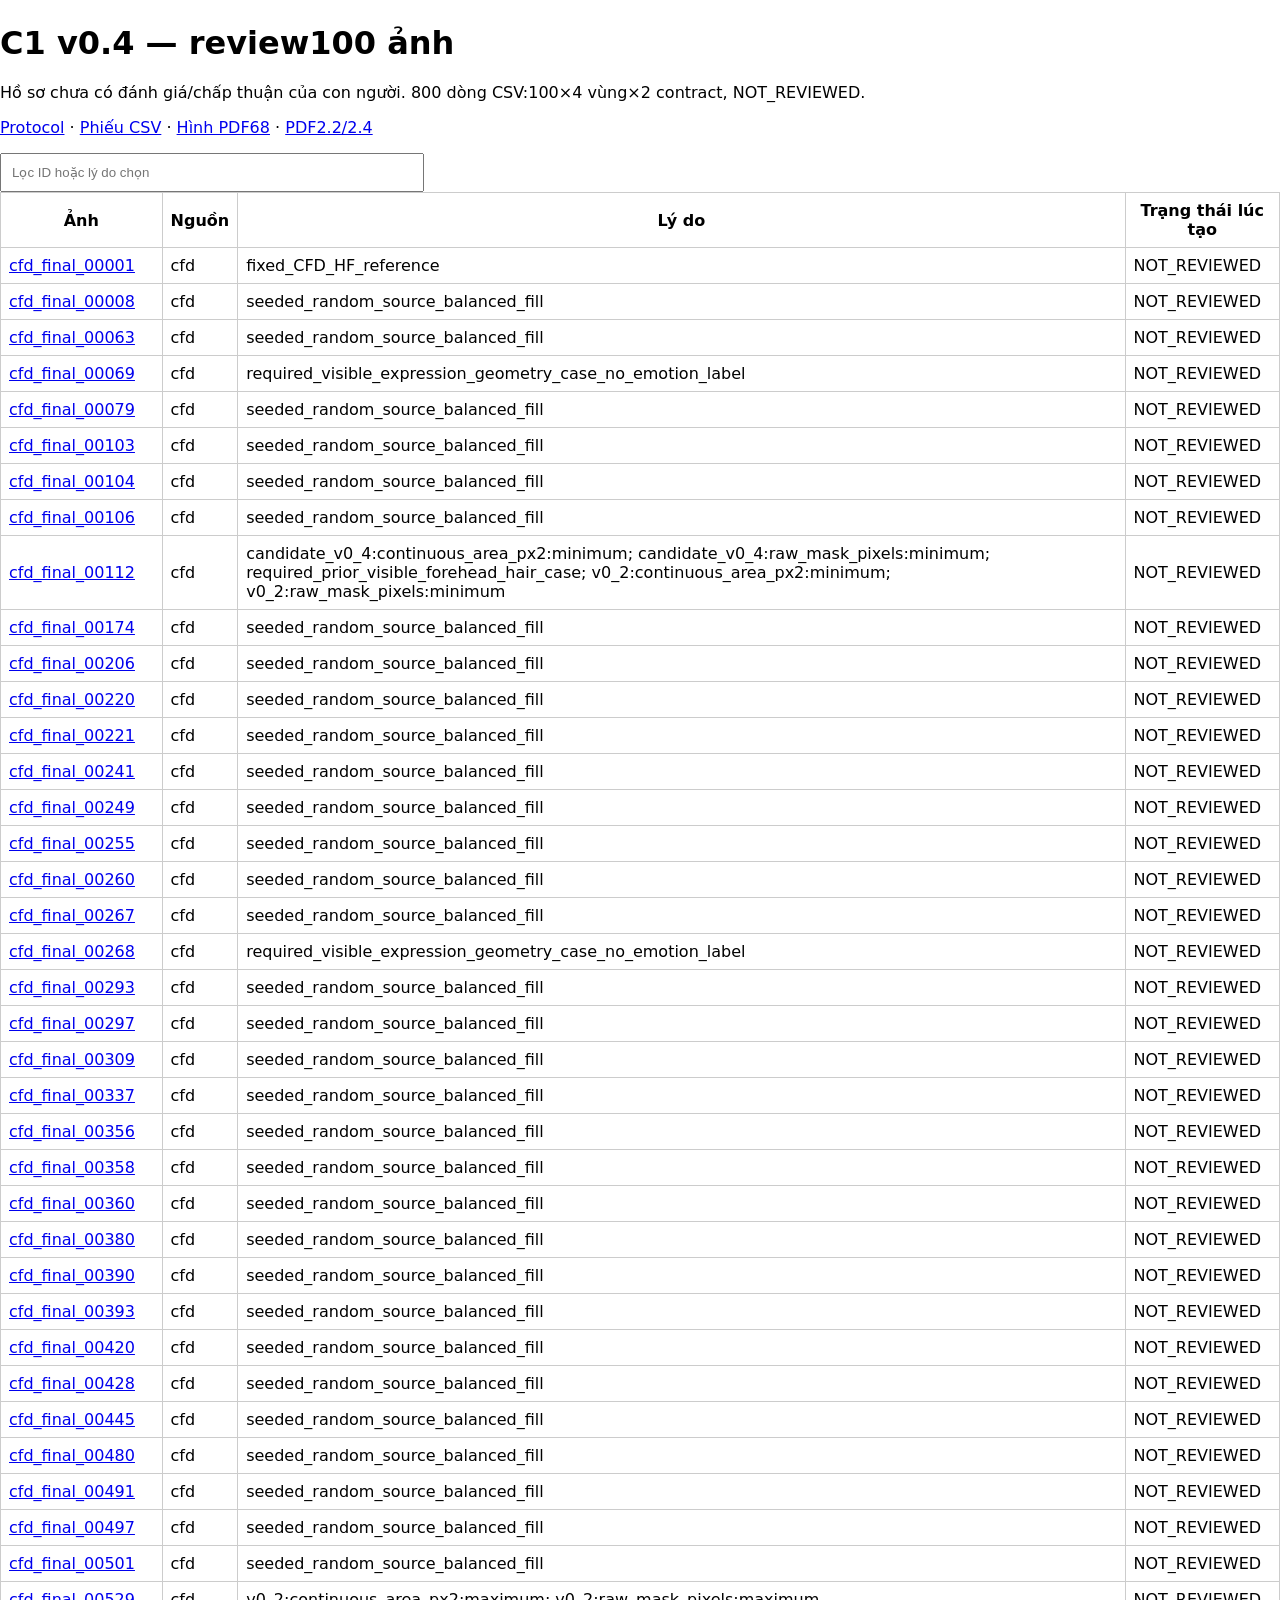
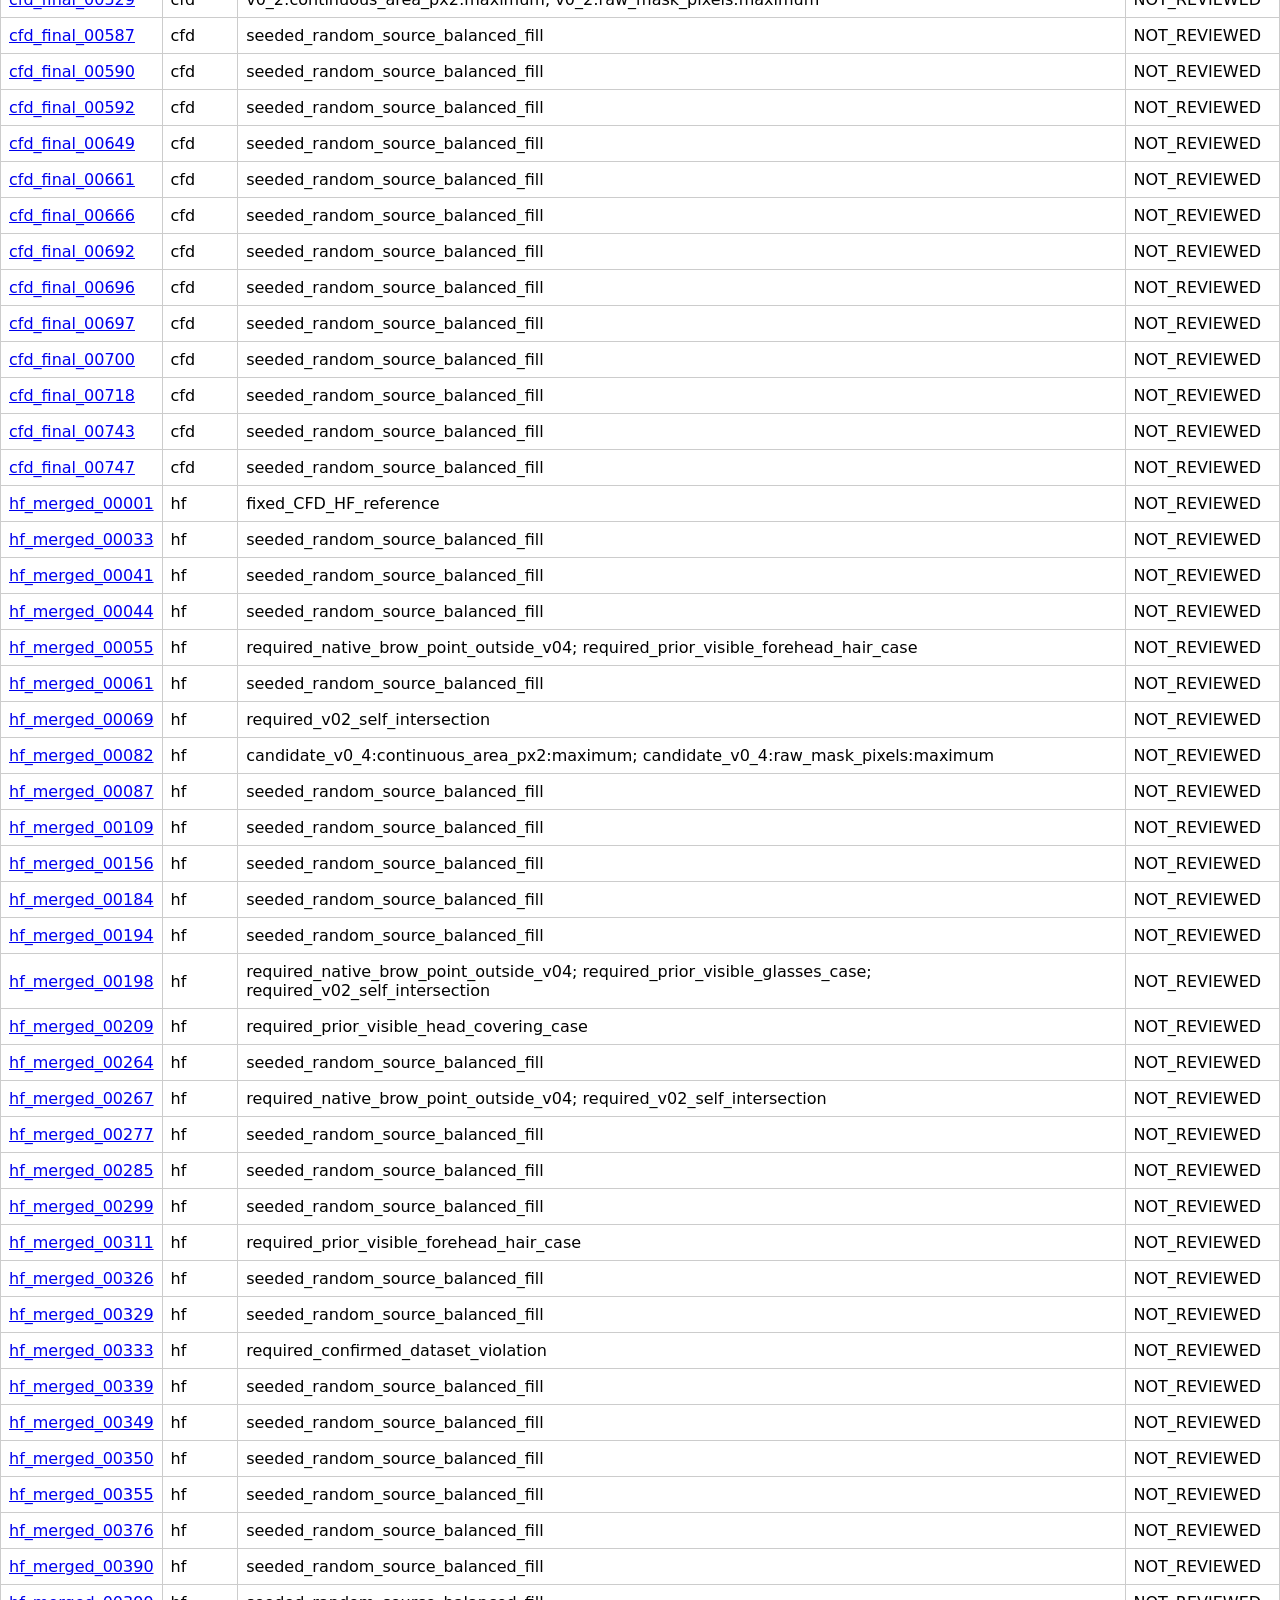
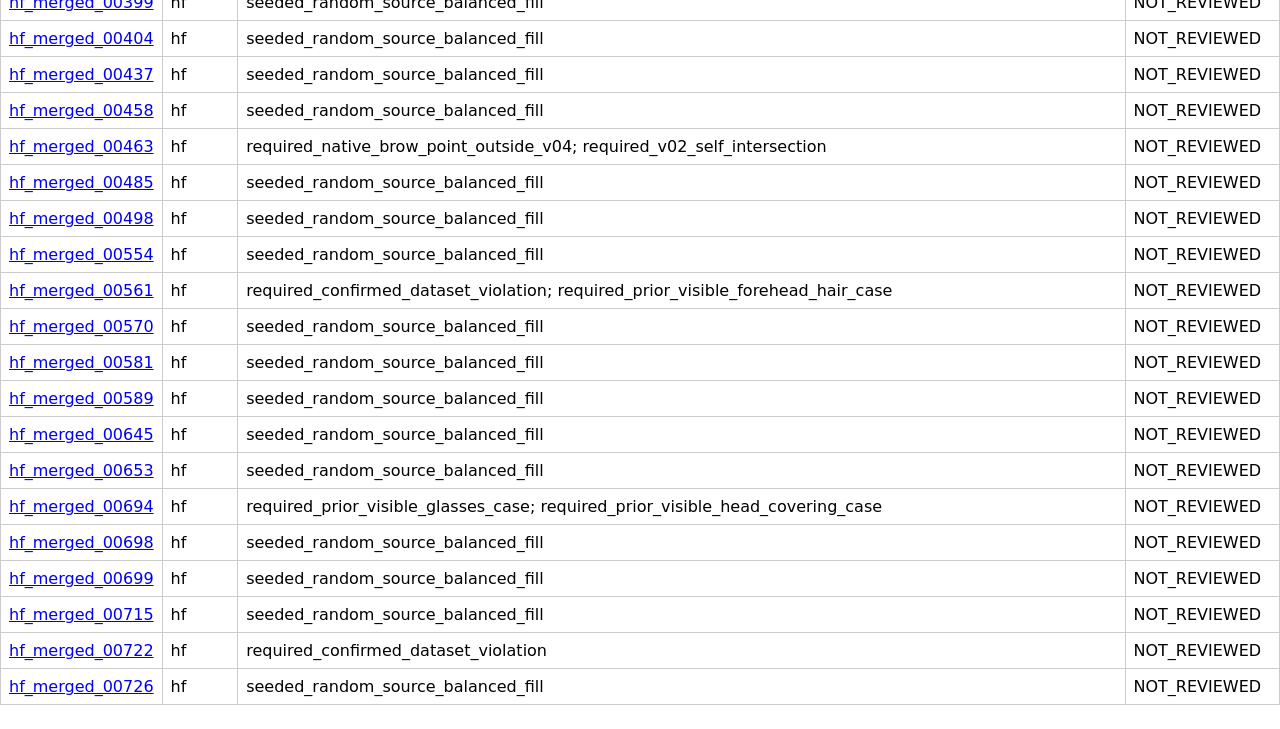
<file: docs/audits/c1_v04_review/index.html>
<!doctype html><html lang="vi"><meta charset="utf-8"><title>C1 v0.4 anatomy review100</title><style>body{font:16px system-ui;max-width:1300px;margin:24px auto}td,th{border:1px solid #ccc;padding:8px}table{border-collapse:collapse}input{padding:10px;width:400px}</style><h1>C1 v0.4 — review100 ảnh</h1><p>Hồ sơ chưa có đánh giá/chấp thuận của con người. 800 dòng CSV:100×4 vùng×2 contract, NOT_REVIEWED.</p><p><a href="../C1_V04_ANATOMICAL_REVIEW_PROTOCOL.md">Protocol</a> · <a href="review_annotations.csv">Phiếu CSV</a> · <a href="reference/pdf_page8_X31.png">Hình PDF68</a> · <a href="reference/pdf_sections_2_2_2_4.txt">PDF2.2/2.4</a></p><input id="filter" placeholder="Lọc ID hoặc lý do chọn"><table><thead><tr><th>Ảnh</th><th>Nguồn</th><th>Lý do</th><th>Trạng thái lúc tạo</th></tr></thead><tbody><tr><td><a href="contact_sheets/cfd_final_00001/index.html">cfd_final_00001</a></td><td>cfd</td><td>fixed_CFD_HF_reference</td><td>NOT_REVIEWED</td></tr><tr><td><a href="contact_sheets/cfd_final_00008/index.html">cfd_final_00008</a></td><td>cfd</td><td>seeded_random_source_balanced_fill</td><td>NOT_REVIEWED</td></tr><tr><td><a href="contact_sheets/cfd_final_00063/index.html">cfd_final_00063</a></td><td>cfd</td><td>seeded_random_source_balanced_fill</td><td>NOT_REVIEWED</td></tr><tr><td><a href="contact_sheets/cfd_final_00069/index.html">cfd_final_00069</a></td><td>cfd</td><td>required_visible_expression_geometry_case_no_emotion_label</td><td>NOT_REVIEWED</td></tr><tr><td><a href="contact_sheets/cfd_final_00079/index.html">cfd_final_00079</a></td><td>cfd</td><td>seeded_random_source_balanced_fill</td><td>NOT_REVIEWED</td></tr><tr><td><a href="contact_sheets/cfd_final_00103/index.html">cfd_final_00103</a></td><td>cfd</td><td>seeded_random_source_balanced_fill</td><td>NOT_REVIEWED</td></tr><tr><td><a href="contact_sheets/cfd_final_00104/index.html">cfd_final_00104</a></td><td>cfd</td><td>seeded_random_source_balanced_fill</td><td>NOT_REVIEWED</td></tr><tr><td><a href="contact_sheets/cfd_final_00106/index.html">cfd_final_00106</a></td><td>cfd</td><td>seeded_random_source_balanced_fill</td><td>NOT_REVIEWED</td></tr><tr><td><a href="contact_sheets/cfd_final_00112/index.html">cfd_final_00112</a></td><td>cfd</td><td>candidate_v0_4:continuous_area_px2:minimum; candidate_v0_4:raw_mask_pixels:minimum; required_prior_visible_forehead_hair_case; v0_2:continuous_area_px2:minimum; v0_2:raw_mask_pixels:minimum</td><td>NOT_REVIEWED</td></tr><tr><td><a href="contact_sheets/cfd_final_00174/index.html">cfd_final_00174</a></td><td>cfd</td><td>seeded_random_source_balanced_fill</td><td>NOT_REVIEWED</td></tr><tr><td><a href="contact_sheets/cfd_final_00206/index.html">cfd_final_00206</a></td><td>cfd</td><td>seeded_random_source_balanced_fill</td><td>NOT_REVIEWED</td></tr><tr><td><a href="contact_sheets/cfd_final_00220/index.html">cfd_final_00220</a></td><td>cfd</td><td>seeded_random_source_balanced_fill</td><td>NOT_REVIEWED</td></tr><tr><td><a href="contact_sheets/cfd_final_00221/index.html">cfd_final_00221</a></td><td>cfd</td><td>seeded_random_source_balanced_fill</td><td>NOT_REVIEWED</td></tr><tr><td><a href="contact_sheets/cfd_final_00241/index.html">cfd_final_00241</a></td><td>cfd</td><td>seeded_random_source_balanced_fill</td><td>NOT_REVIEWED</td></tr><tr><td><a href="contact_sheets/cfd_final_00249/index.html">cfd_final_00249</a></td><td>cfd</td><td>seeded_random_source_balanced_fill</td><td>NOT_REVIEWED</td></tr><tr><td><a href="contact_sheets/cfd_final_00255/index.html">cfd_final_00255</a></td><td>cfd</td><td>seeded_random_source_balanced_fill</td><td>NOT_REVIEWED</td></tr><tr><td><a href="contact_sheets/cfd_final_00260/index.html">cfd_final_00260</a></td><td>cfd</td><td>seeded_random_source_balanced_fill</td><td>NOT_REVIEWED</td></tr><tr><td><a href="contact_sheets/cfd_final_00267/index.html">cfd_final_00267</a></td><td>cfd</td><td>seeded_random_source_balanced_fill</td><td>NOT_REVIEWED</td></tr><tr><td><a href="contact_sheets/cfd_final_00268/index.html">cfd_final_00268</a></td><td>cfd</td><td>required_visible_expression_geometry_case_no_emotion_label</td><td>NOT_REVIEWED</td></tr><tr><td><a href="contact_sheets/cfd_final_00293/index.html">cfd_final_00293</a></td><td>cfd</td><td>seeded_random_source_balanced_fill</td><td>NOT_REVIEWED</td></tr><tr><td><a href="contact_sheets/cfd_final_00297/index.html">cfd_final_00297</a></td><td>cfd</td><td>seeded_random_source_balanced_fill</td><td>NOT_REVIEWED</td></tr><tr><td><a href="contact_sheets/cfd_final_00309/index.html">cfd_final_00309</a></td><td>cfd</td><td>seeded_random_source_balanced_fill</td><td>NOT_REVIEWED</td></tr><tr><td><a href="contact_sheets/cfd_final_00337/index.html">cfd_final_00337</a></td><td>cfd</td><td>seeded_random_source_balanced_fill</td><td>NOT_REVIEWED</td></tr><tr><td><a href="contact_sheets/cfd_final_00356/index.html">cfd_final_00356</a></td><td>cfd</td><td>seeded_random_source_balanced_fill</td><td>NOT_REVIEWED</td></tr><tr><td><a href="contact_sheets/cfd_final_00358/index.html">cfd_final_00358</a></td><td>cfd</td><td>seeded_random_source_balanced_fill</td><td>NOT_REVIEWED</td></tr><tr><td><a href="contact_sheets/cfd_final_00360/index.html">cfd_final_00360</a></td><td>cfd</td><td>seeded_random_source_balanced_fill</td><td>NOT_REVIEWED</td></tr><tr><td><a href="contact_sheets/cfd_final_00380/index.html">cfd_final_00380</a></td><td>cfd</td><td>seeded_random_source_balanced_fill</td><td>NOT_REVIEWED</td></tr><tr><td><a href="contact_sheets/cfd_final_00390/index.html">cfd_final_00390</a></td><td>cfd</td><td>seeded_random_source_balanced_fill</td><td>NOT_REVIEWED</td></tr><tr><td><a href="contact_sheets/cfd_final_00393/index.html">cfd_final_00393</a></td><td>cfd</td><td>seeded_random_source_balanced_fill</td><td>NOT_REVIEWED</td></tr><tr><td><a href="contact_sheets/cfd_final_00420/index.html">cfd_final_00420</a></td><td>cfd</td><td>seeded_random_source_balanced_fill</td><td>NOT_REVIEWED</td></tr><tr><td><a href="contact_sheets/cfd_final_00428/index.html">cfd_final_00428</a></td><td>cfd</td><td>seeded_random_source_balanced_fill</td><td>NOT_REVIEWED</td></tr><tr><td><a href="contact_sheets/cfd_final_00445/index.html">cfd_final_00445</a></td><td>cfd</td><td>seeded_random_source_balanced_fill</td><td>NOT_REVIEWED</td></tr><tr><td><a href="contact_sheets/cfd_final_00480/index.html">cfd_final_00480</a></td><td>cfd</td><td>seeded_random_source_balanced_fill</td><td>NOT_REVIEWED</td></tr><tr><td><a href="contact_sheets/cfd_final_00491/index.html">cfd_final_00491</a></td><td>cfd</td><td>seeded_random_source_balanced_fill</td><td>NOT_REVIEWED</td></tr><tr><td><a href="contact_sheets/cfd_final_00497/index.html">cfd_final_00497</a></td><td>cfd</td><td>seeded_random_source_balanced_fill</td><td>NOT_REVIEWED</td></tr><tr><td><a href="contact_sheets/cfd_final_00501/index.html">cfd_final_00501</a></td><td>cfd</td><td>seeded_random_source_balanced_fill</td><td>NOT_REVIEWED</td></tr><tr><td><a href="contact_sheets/cfd_final_00529/index.html">cfd_final_00529</a></td><td>cfd</td><td>v0_2:continuous_area_px2:maximum; v0_2:raw_mask_pixels:maximum</td><td>NOT_REVIEWED</td></tr><tr><td><a href="contact_sheets/cfd_final_00587/index.html">cfd_final_00587</a></td><td>cfd</td><td>seeded_random_source_balanced_fill</td><td>NOT_REVIEWED</td></tr><tr><td><a href="contact_sheets/cfd_final_00590/index.html">cfd_final_00590</a></td><td>cfd</td><td>seeded_random_source_balanced_fill</td><td>NOT_REVIEWED</td></tr><tr><td><a href="contact_sheets/cfd_final_00592/index.html">cfd_final_00592</a></td><td>cfd</td><td>seeded_random_source_balanced_fill</td><td>NOT_REVIEWED</td></tr><tr><td><a href="contact_sheets/cfd_final_00649/index.html">cfd_final_00649</a></td><td>cfd</td><td>seeded_random_source_balanced_fill</td><td>NOT_REVIEWED</td></tr><tr><td><a href="contact_sheets/cfd_final_00661/index.html">cfd_final_00661</a></td><td>cfd</td><td>seeded_random_source_balanced_fill</td><td>NOT_REVIEWED</td></tr><tr><td><a href="contact_sheets/cfd_final_00666/index.html">cfd_final_00666</a></td><td>cfd</td><td>seeded_random_source_balanced_fill</td><td>NOT_REVIEWED</td></tr><tr><td><a href="contact_sheets/cfd_final_00692/index.html">cfd_final_00692</a></td><td>cfd</td><td>seeded_random_source_balanced_fill</td><td>NOT_REVIEWED</td></tr><tr><td><a href="contact_sheets/cfd_final_00696/index.html">cfd_final_00696</a></td><td>cfd</td><td>seeded_random_source_balanced_fill</td><td>NOT_REVIEWED</td></tr><tr><td><a href="contact_sheets/cfd_final_00697/index.html">cfd_final_00697</a></td><td>cfd</td><td>seeded_random_source_balanced_fill</td><td>NOT_REVIEWED</td></tr><tr><td><a href="contact_sheets/cfd_final_00700/index.html">cfd_final_00700</a></td><td>cfd</td><td>seeded_random_source_balanced_fill</td><td>NOT_REVIEWED</td></tr><tr><td><a href="contact_sheets/cfd_final_00718/index.html">cfd_final_00718</a></td><td>cfd</td><td>seeded_random_source_balanced_fill</td><td>NOT_REVIEWED</td></tr><tr><td><a href="contact_sheets/cfd_final_00743/index.html">cfd_final_00743</a></td><td>cfd</td><td>seeded_random_source_balanced_fill</td><td>NOT_REVIEWED</td></tr><tr><td><a href="contact_sheets/cfd_final_00747/index.html">cfd_final_00747</a></td><td>cfd</td><td>seeded_random_source_balanced_fill</td><td>NOT_REVIEWED</td></tr><tr><td><a href="contact_sheets/hf_merged_00001/index.html">hf_merged_00001</a></td><td>hf</td><td>fixed_CFD_HF_reference</td><td>NOT_REVIEWED</td></tr><tr><td><a href="contact_sheets/hf_merged_00033/index.html">hf_merged_00033</a></td><td>hf</td><td>seeded_random_source_balanced_fill</td><td>NOT_REVIEWED</td></tr><tr><td><a href="contact_sheets/hf_merged_00041/index.html">hf_merged_00041</a></td><td>hf</td><td>seeded_random_source_balanced_fill</td><td>NOT_REVIEWED</td></tr><tr><td><a href="contact_sheets/hf_merged_00044/index.html">hf_merged_00044</a></td><td>hf</td><td>seeded_random_source_balanced_fill</td><td>NOT_REVIEWED</td></tr><tr><td><a href="contact_sheets/hf_merged_00055/index.html">hf_merged_00055</a></td><td>hf</td><td>required_native_brow_point_outside_v04; required_prior_visible_forehead_hair_case</td><td>NOT_REVIEWED</td></tr><tr><td><a href="contact_sheets/hf_merged_00061/index.html">hf_merged_00061</a></td><td>hf</td><td>seeded_random_source_balanced_fill</td><td>NOT_REVIEWED</td></tr><tr><td><a href="contact_sheets/hf_merged_00069/index.html">hf_merged_00069</a></td><td>hf</td><td>required_v02_self_intersection</td><td>NOT_REVIEWED</td></tr><tr><td><a href="contact_sheets/hf_merged_00082/index.html">hf_merged_00082</a></td><td>hf</td><td>candidate_v0_4:continuous_area_px2:maximum; candidate_v0_4:raw_mask_pixels:maximum</td><td>NOT_REVIEWED</td></tr><tr><td><a href="contact_sheets/hf_merged_00087/index.html">hf_merged_00087</a></td><td>hf</td><td>seeded_random_source_balanced_fill</td><td>NOT_REVIEWED</td></tr><tr><td><a href="contact_sheets/hf_merged_00109/index.html">hf_merged_00109</a></td><td>hf</td><td>seeded_random_source_balanced_fill</td><td>NOT_REVIEWED</td></tr><tr><td><a href="contact_sheets/hf_merged_00156/index.html">hf_merged_00156</a></td><td>hf</td><td>seeded_random_source_balanced_fill</td><td>NOT_REVIEWED</td></tr><tr><td><a href="contact_sheets/hf_merged_00184/index.html">hf_merged_00184</a></td><td>hf</td><td>seeded_random_source_balanced_fill</td><td>NOT_REVIEWED</td></tr><tr><td><a href="contact_sheets/hf_merged_00194/index.html">hf_merged_00194</a></td><td>hf</td><td>seeded_random_source_balanced_fill</td><td>NOT_REVIEWED</td></tr><tr><td><a href="contact_sheets/hf_merged_00198/index.html">hf_merged_00198</a></td><td>hf</td><td>required_native_brow_point_outside_v04; required_prior_visible_glasses_case; required_v02_self_intersection</td><td>NOT_REVIEWED</td></tr><tr><td><a href="contact_sheets/hf_merged_00209/index.html">hf_merged_00209</a></td><td>hf</td><td>required_prior_visible_head_covering_case</td><td>NOT_REVIEWED</td></tr><tr><td><a href="contact_sheets/hf_merged_00264/index.html">hf_merged_00264</a></td><td>hf</td><td>seeded_random_source_balanced_fill</td><td>NOT_REVIEWED</td></tr><tr><td><a href="contact_sheets/hf_merged_00267/index.html">hf_merged_00267</a></td><td>hf</td><td>required_native_brow_point_outside_v04; required_v02_self_intersection</td><td>NOT_REVIEWED</td></tr><tr><td><a href="contact_sheets/hf_merged_00277/index.html">hf_merged_00277</a></td><td>hf</td><td>seeded_random_source_balanced_fill</td><td>NOT_REVIEWED</td></tr><tr><td><a href="contact_sheets/hf_merged_00285/index.html">hf_merged_00285</a></td><td>hf</td><td>seeded_random_source_balanced_fill</td><td>NOT_REVIEWED</td></tr><tr><td><a href="contact_sheets/hf_merged_00299/index.html">hf_merged_00299</a></td><td>hf</td><td>seeded_random_source_balanced_fill</td><td>NOT_REVIEWED</td></tr><tr><td><a href="contact_sheets/hf_merged_00311/index.html">hf_merged_00311</a></td><td>hf</td><td>required_prior_visible_forehead_hair_case</td><td>NOT_REVIEWED</td></tr><tr><td><a href="contact_sheets/hf_merged_00326/index.html">hf_merged_00326</a></td><td>hf</td><td>seeded_random_source_balanced_fill</td><td>NOT_REVIEWED</td></tr><tr><td><a href="contact_sheets/hf_merged_00329/index.html">hf_merged_00329</a></td><td>hf</td><td>seeded_random_source_balanced_fill</td><td>NOT_REVIEWED</td></tr><tr><td><a href="contact_sheets/hf_merged_00333/index.html">hf_merged_00333</a></td><td>hf</td><td>required_confirmed_dataset_violation</td><td>NOT_REVIEWED</td></tr><tr><td><a href="contact_sheets/hf_merged_00339/index.html">hf_merged_00339</a></td><td>hf</td><td>seeded_random_source_balanced_fill</td><td>NOT_REVIEWED</td></tr><tr><td><a href="contact_sheets/hf_merged_00349/index.html">hf_merged_00349</a></td><td>hf</td><td>seeded_random_source_balanced_fill</td><td>NOT_REVIEWED</td></tr><tr><td><a href="contact_sheets/hf_merged_00350/index.html">hf_merged_00350</a></td><td>hf</td><td>seeded_random_source_balanced_fill</td><td>NOT_REVIEWED</td></tr><tr><td><a href="contact_sheets/hf_merged_00355/index.html">hf_merged_00355</a></td><td>hf</td><td>seeded_random_source_balanced_fill</td><td>NOT_REVIEWED</td></tr><tr><td><a href="contact_sheets/hf_merged_00376/index.html">hf_merged_00376</a></td><td>hf</td><td>seeded_random_source_balanced_fill</td><td>NOT_REVIEWED</td></tr><tr><td><a href="contact_sheets/hf_merged_00390/index.html">hf_merged_00390</a></td><td>hf</td><td>seeded_random_source_balanced_fill</td><td>NOT_REVIEWED</td></tr><tr><td><a href="contact_sheets/hf_merged_00399/index.html">hf_merged_00399</a></td><td>hf</td><td>seeded_random_source_balanced_fill</td><td>NOT_REVIEWED</td></tr><tr><td><a href="contact_sheets/hf_merged_00404/index.html">hf_merged_00404</a></td><td>hf</td><td>seeded_random_source_balanced_fill</td><td>NOT_REVIEWED</td></tr><tr><td><a href="contact_sheets/hf_merged_00437/index.html">hf_merged_00437</a></td><td>hf</td><td>seeded_random_source_balanced_fill</td><td>NOT_REVIEWED</td></tr><tr><td><a href="contact_sheets/hf_merged_00458/index.html">hf_merged_00458</a></td><td>hf</td><td>seeded_random_source_balanced_fill</td><td>NOT_REVIEWED</td></tr><tr><td><a href="contact_sheets/hf_merged_00463/index.html">hf_merged_00463</a></td><td>hf</td><td>required_native_brow_point_outside_v04; required_v02_self_intersection</td><td>NOT_REVIEWED</td></tr><tr><td><a href="contact_sheets/hf_merged_00485/index.html">hf_merged_00485</a></td><td>hf</td><td>seeded_random_source_balanced_fill</td><td>NOT_REVIEWED</td></tr><tr><td><a href="contact_sheets/hf_merged_00498/index.html">hf_merged_00498</a></td><td>hf</td><td>seeded_random_source_balanced_fill</td><td>NOT_REVIEWED</td></tr><tr><td><a href="contact_sheets/hf_merged_00554/index.html">hf_merged_00554</a></td><td>hf</td><td>seeded_random_source_balanced_fill</td><td>NOT_REVIEWED</td></tr><tr><td><a href="contact_sheets/hf_merged_00561/index.html">hf_merged_00561</a></td><td>hf</td><td>required_confirmed_dataset_violation; required_prior_visible_forehead_hair_case</td><td>NOT_REVIEWED</td></tr><tr><td><a href="contact_sheets/hf_merged_00570/index.html">hf_merged_00570</a></td><td>hf</td><td>seeded_random_source_balanced_fill</td><td>NOT_REVIEWED</td></tr><tr><td><a href="contact_sheets/hf_merged_00581/index.html">hf_merged_00581</a></td><td>hf</td><td>seeded_random_source_balanced_fill</td><td>NOT_REVIEWED</td></tr><tr><td><a href="contact_sheets/hf_merged_00589/index.html">hf_merged_00589</a></td><td>hf</td><td>seeded_random_source_balanced_fill</td><td>NOT_REVIEWED</td></tr><tr><td><a href="contact_sheets/hf_merged_00645/index.html">hf_merged_00645</a></td><td>hf</td><td>seeded_random_source_balanced_fill</td><td>NOT_REVIEWED</td></tr><tr><td><a href="contact_sheets/hf_merged_00653/index.html">hf_merged_00653</a></td><td>hf</td><td>seeded_random_source_balanced_fill</td><td>NOT_REVIEWED</td></tr><tr><td><a href="contact_sheets/hf_merged_00694/index.html">hf_merged_00694</a></td><td>hf</td><td>required_prior_visible_glasses_case; required_prior_visible_head_covering_case</td><td>NOT_REVIEWED</td></tr><tr><td><a href="contact_sheets/hf_merged_00698/index.html">hf_merged_00698</a></td><td>hf</td><td>seeded_random_source_balanced_fill</td><td>NOT_REVIEWED</td></tr><tr><td><a href="contact_sheets/hf_merged_00699/index.html">hf_merged_00699</a></td><td>hf</td><td>seeded_random_source_balanced_fill</td><td>NOT_REVIEWED</td></tr><tr><td><a href="contact_sheets/hf_merged_00715/index.html">hf_merged_00715</a></td><td>hf</td><td>seeded_random_source_balanced_fill</td><td>NOT_REVIEWED</td></tr><tr><td><a href="contact_sheets/hf_merged_00722/index.html">hf_merged_00722</a></td><td>hf</td><td>required_confirmed_dataset_violation</td><td>NOT_REVIEWED</td></tr><tr><td><a href="contact_sheets/hf_merged_00726/index.html">hf_merged_00726</a></td><td>hf</td><td>seeded_random_source_balanced_fill</td><td>NOT_REVIEWED</td></tr></tbody></table><script>document.getElementById("filter").addEventListener("input",function(){const q=this.value.toLowerCase();for(const r of document.querySelectorAll("tbody tr"))r.hidden=!r.textContent.toLowerCase().includes(q);});</script></html>
</file>
